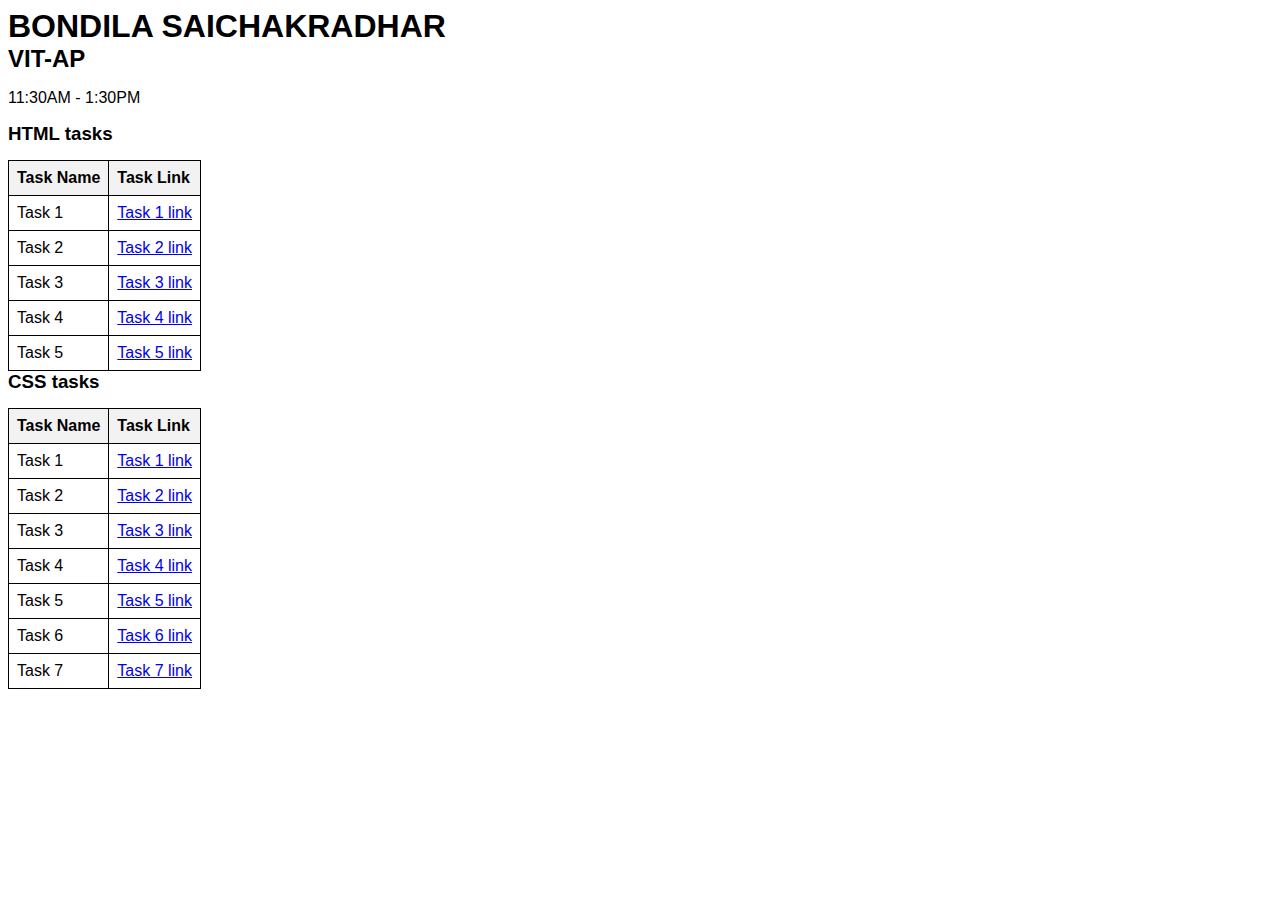
<file: index.html>
<!DOCTYPE html>
<html>
<head>
    <meta charset="utf-8">
    <title>Task List</title>
    <style>
        body {
            font-family: Arial, sans-serif;
        }
        h1, h2, h3 {
            margin: 0;
            padding: 0;
        }
        table {
            margin-top: 15px;
            border-collapse: collapse;
        }
        th, td {
            border: 1px solid black;
            padding: 8px;
            text-align: left;
        }
        th {
            background-color: #f2f2f2;
        }
    </style>
</head>
<body>
    <h1>BONDILA SAICHAKRADHAR </h1>
    <h2>VIT-AP</h2>
    <p>11:30AM - 1:30PM</p>

    <h3>HTML tasks</h3>
    <table>
        <tr>
            <th>Task Name</th>
            <th>Task Link</th>
        </tr>
        <tr>
            <td>Task 1</td>
            <td><a href="./Htask1.html">Task 1 link</a></td>
        </tr>
        <tr>
            <td>Task 2</td>
            <td><a href="./Htask2.html">Task 2 link</a></td>
        </tr>
        <tr>
            <td>Task 3</td>
            <td><a href="./Htask3.html">Task 3 link</a></td>
        </tr>
        <tr>
            <td>Task 4</td>
            <td><a href="./Htask4.html">Task 4 link</a></td>
        </tr>
        <tr>
            <td>Task 5</td>
            <td><a href="./Htask5.html">Task 5 link</a></td>
        </tr>
        </table>

    <h3>CSS tasks</h3>
    <table>
        <tr>
            <th>Task Name</th>
            <th>Task Link</th>
        </tr>
        <tr>
            <td>Task 1</td>
            <td><a href="./CTask1.html">Task 1 link</a></td>
        </tr>
        <tr>
            <td>Task 2</td>
            <td><a href="./CTask2.html">Task 2 link</a></td>
        </tr>
        <tr>
            <td>Task 3</td>
            <td><a href="./CTask3.html">Task 3 link</a></td>
        </tr>
        <tr>
            <td>Task 4</td>
            <td><a href="./CTask4.html">Task 4 link</a></td>
        </tr>
        <tr>
            <td>Task 5</td>
            <td><a href="./CTask5.html">Task 5 link</a></td>
        </tr>
        <tr>
         <td>Task 6</td>
         <td><a href="./CTask6.html">Task 6 link</a></td>
        </tr>
        <tr>
         <td>Task 7</td>
         <td><a href="./CTask7.html">Task 7 link</a></td>
        </tr>
    </table>

</body>
</html>
</file>
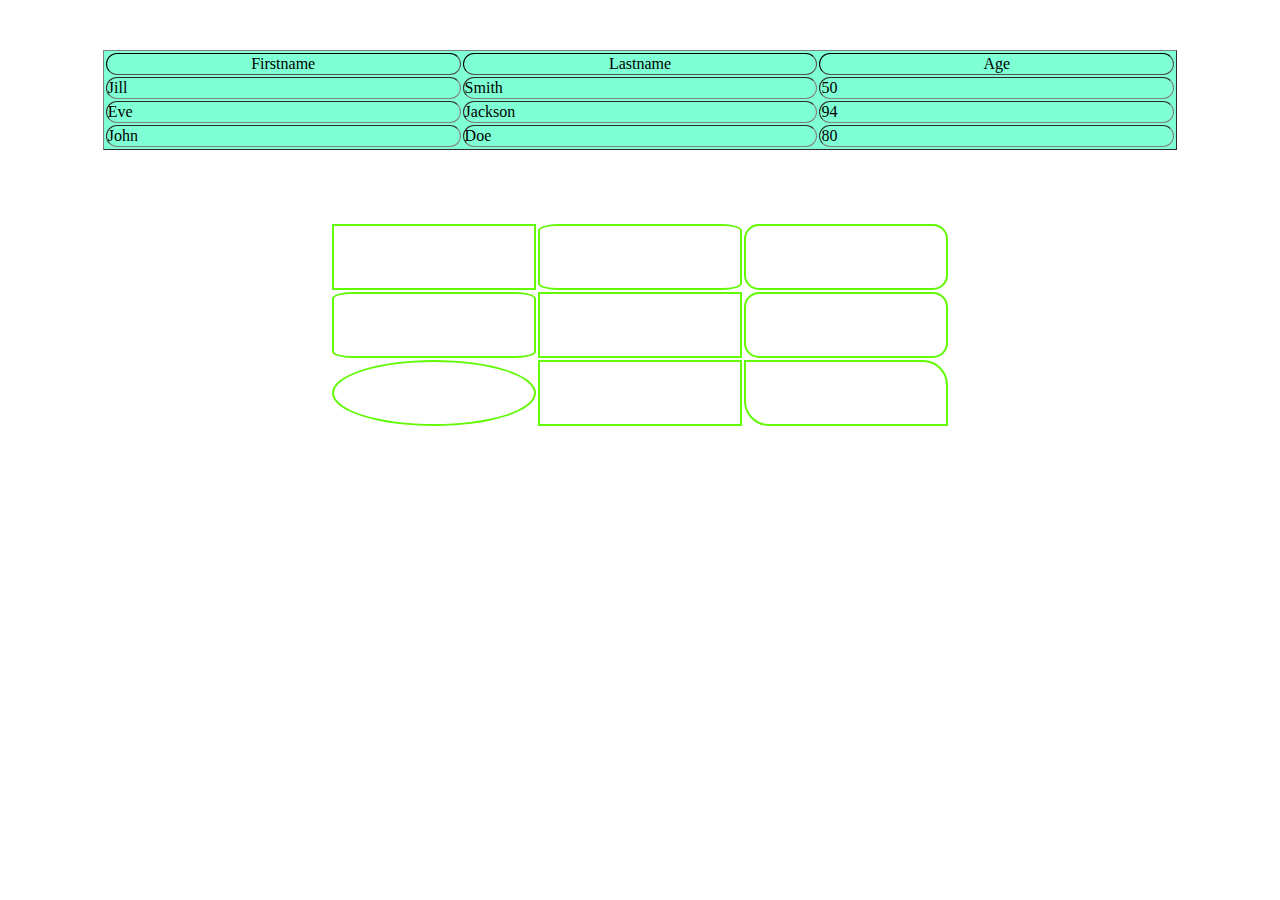
<file: CTask1.html>
<!DOCTYPE html>
<html lang="en">
<head>
    <meta charset="UTF-8">
    <meta name="viewport" content="width=device-width, initial-scale=1.0">
    <link rel="stylesheet" href="./CTask1.css">
    <title>TASk 1</title> 
</head>
<body>
    <table border="1" class="table1" >
        <tr style="border: 5px solid black;" >
            <td width="100"  align="center">Firstname</td>
            <td width="100"  align="center">Lastname</td>
            <td width="100"  align="center">Age</td>
        </tr>
        <tr  >
            <td width="100"  >Jill</td>
            <td width="100"  >Smith</td>
            <td width="100"  >50</td>
        </tr>
        <tr >
            <td width="100"  >Eve</td>
            <td width="100"  >Jackson</td>
            <td width="100"  >94</td>
        </tr>
        <tr  >
            <td width="100"  >John</td>
            <td width="100"  >Doe</td>
            <td width="100"  >80</td>
        </tr>
    </table>

    <br>
    <br>
    <br>
    <br>


    <table  class="table2" >
        <tr >
            <td class="td1" style="border: 2px solid rgb(97, 249, 3); border-radius: 0%;  padding: 5%; margin: 50px auto;" > </td> 
            <td class="td2" style="border: 2px solid rgb(97, 249, 3); border-radius: 10%;  padding: 5%; margin: 5%;" > </td>
            <td class="td3" style="border: 2px solid rgb(97, 249, 3); border-radius: 15px;  padding: 5%; margin: 5px;" > </td>
        </tr>
        <tr  >
            <td class="td4" style="border: 2px solid rgb(97, 249, 3); border-radius: 10%;  padding: 5%; margin: 50px auto;"  > </td>
            <td class="td5" style="border: 2px solid rgb(97, 249, 3); border-radius: 0%;  padding: 5%; margin: 50px auto;"  > </td>
            <td class="td6" style="border: 2px solid rgb(97, 249, 3); border-radius: 15px;  padding: 5%; margin: 50px auto;"  > </td>
        </tr>
        <tr >
            <td class="td7" style="border: 2px solid rgb(97, 249, 3); border-radius: 50%;  padding: 5%; margin: 50px auto;"  > </td>
            <td class="td8" style="border: 2px solid rgb(97, 249, 3); border-radius: 0%;  padding: 5%; margin: 50px auto;"  ></td>
            <td class="td9" style="border: 2px solid rgb(97, 249, 3); border-radius: 0px 25px 0px 25px; padding: 5%; margin: 50px auto;"  > </td>
        </tr>
         
    </table>
</body>
</html>
</file>
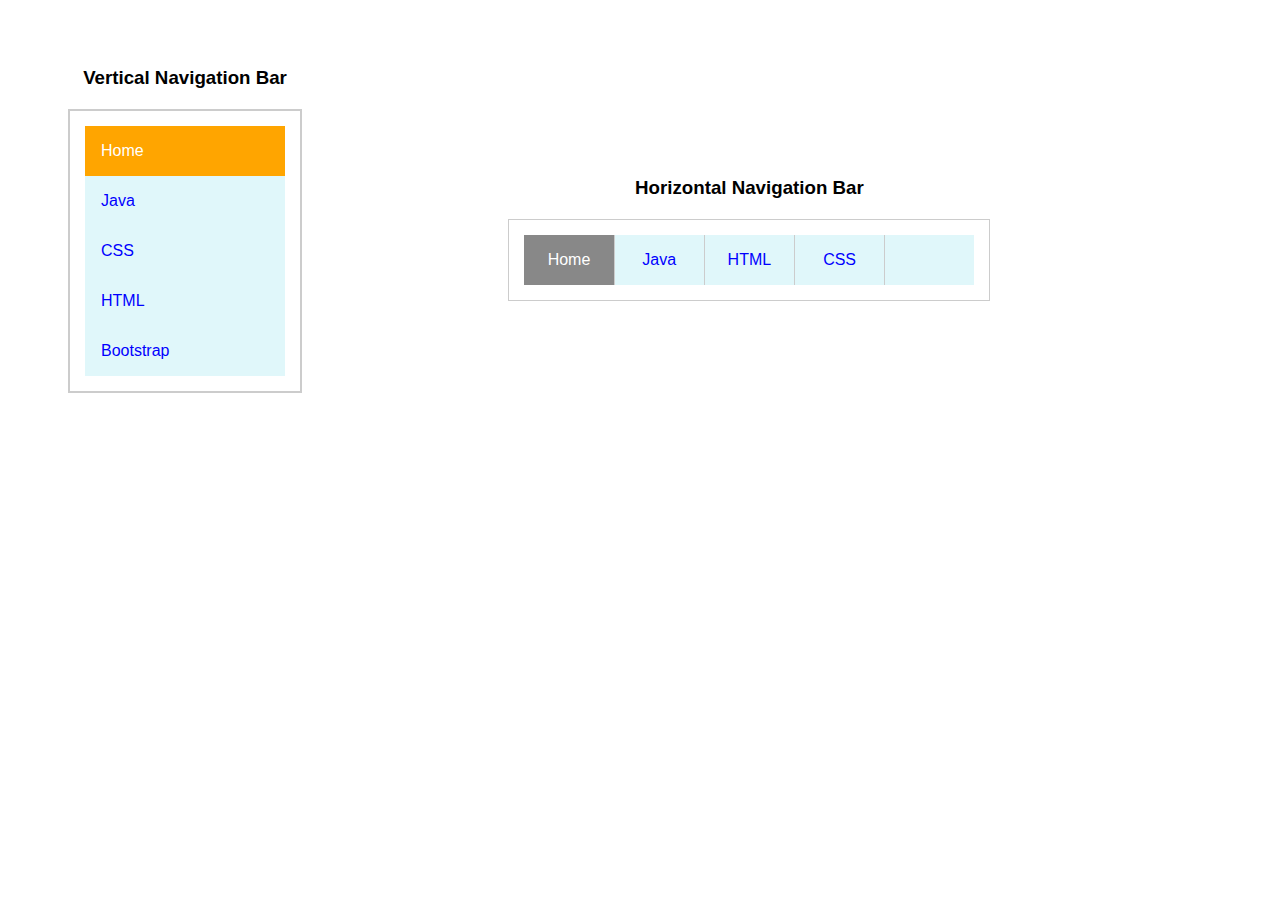
<file: CTask2.html>
<!DOCTYPE html>
<html>
<head>
    <meta charset="utf-8">
    <link rel="stylesheet" type="text/css" href="./CTask2.css">
    <title>Task2</title>
    <style>
        

 
    </style>
</head>
<body>
    <div class="main">
        <div class="navbar-container">
            <h3 > Vertical Navigation Bar</h3>
            <div class="navbar-vertical">
                <a class="active" href="#home">Home</a>
                <a href="#java">Java</a>
                <a href="#css">CSS</a>
                <a href="#html">HTML</a>
                <a href="#bootstrap">Bootstrap</a>
            </div>
        </div>
        
        <div class="navbar-cont">
            <h3 >Horizontal Navigation Bar</h3>
            <div class="navbar-horizontal">
                <a class="active" href="#home">Home</a>
                <a href="#java">Java</a>
                <a href="#html">HTML</a>
                <a href="#css">CSS</a>
                <a href=""></a>
            </div>
        </div>
    </div>
    


</body>
</html>
</file>
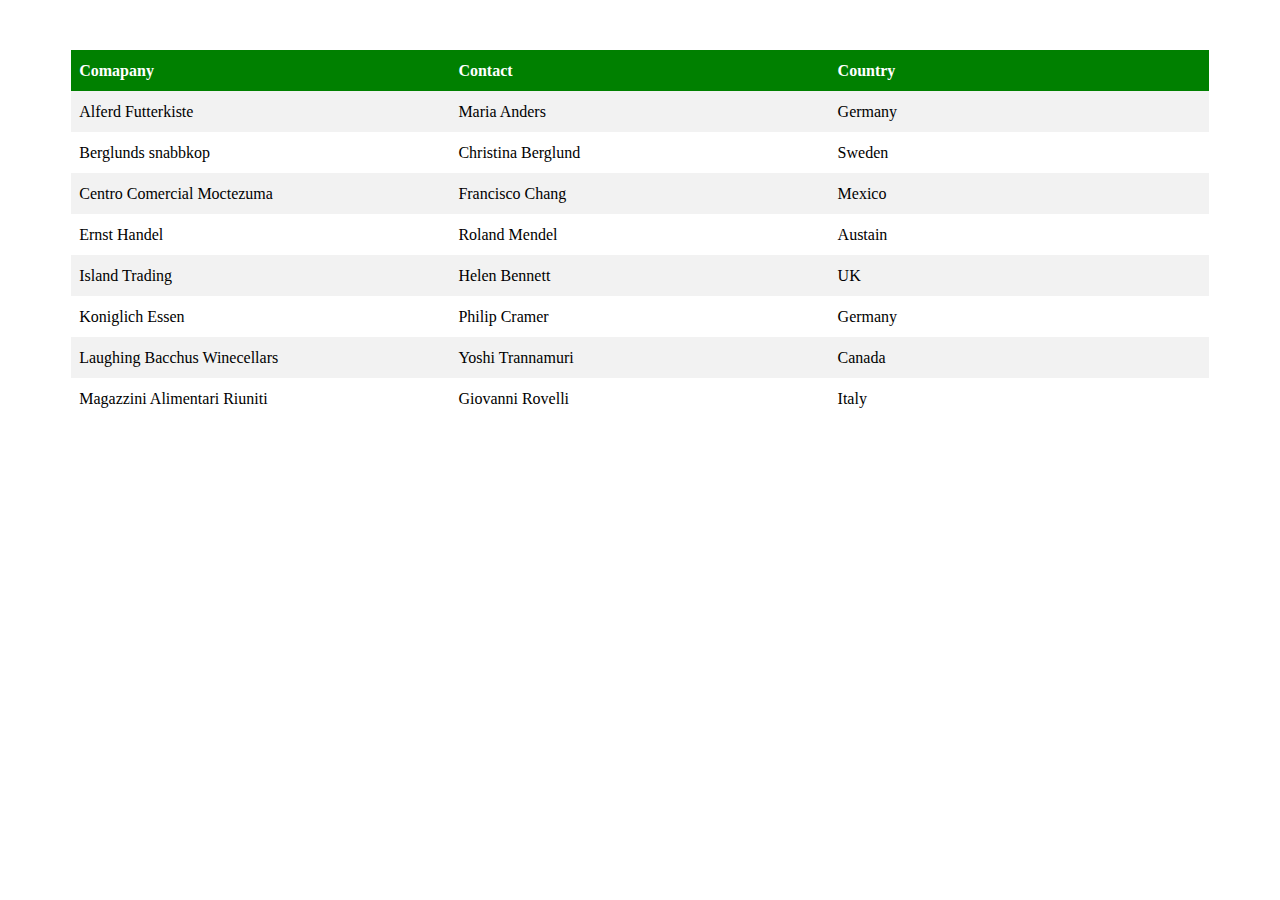
<file: CTask3.html>
<!DOCTYPE html>
<html lang="en">
<head>
    <meta charset="UTF-8">
    <meta name="viewport" content="width=device-width, initial-scale=1.0">
    <link rel="stylesheet" href="./CTask3.css">
    <title>Task3</title>
    <style>
    
        
    </style>
</head>
<body>
    <table >
        <tr>
            <th  >Comapany</th>
            <th>Contact</th>
            <th>Country</th>
        </tr>
        <tr>
            <td>Alferd Futterkiste</td>
            <td>Maria Anders</td>
            <td>Germany</td>
        </tr>
        <tr>
            <td>Berglunds snabbkop</td>
            <td>Christina Berglund</td>
            <td>Sweden</td>
        </tr>
        <tr>
            <td>Centro Comercial Moctezuma</td>
            <td>Francisco Chang</td>
            <td>Mexico</td>

        </tr>
        <tr>
            <td>Ernst Handel</td>
            <td>Roland Mendel</td>
            <td>Austain</td>
        </tr>
         <tr>
            <td>Island Trading </td>
            <td>Helen Bennett</td>
            <td>UK</td>
         </tr>
         <tr>
            <td>Koniglich Essen</td>
            <td>Philip Cramer</td>
            <td>Germany</td>
         </tr>
         <tr>
            <td>Laughing Bacchus Winecellars</td>
            <td>Yoshi Trannamuri</td>
            <td>Canada</td>
            
         </tr>
         <tr>
            <td>Magazzini Alimentari Riuniti</td>
            <td>Giovanni Rovelli</td>
            <td>Italy</td>
         </tr>
    </table>
    
</body>
</html>
</file>
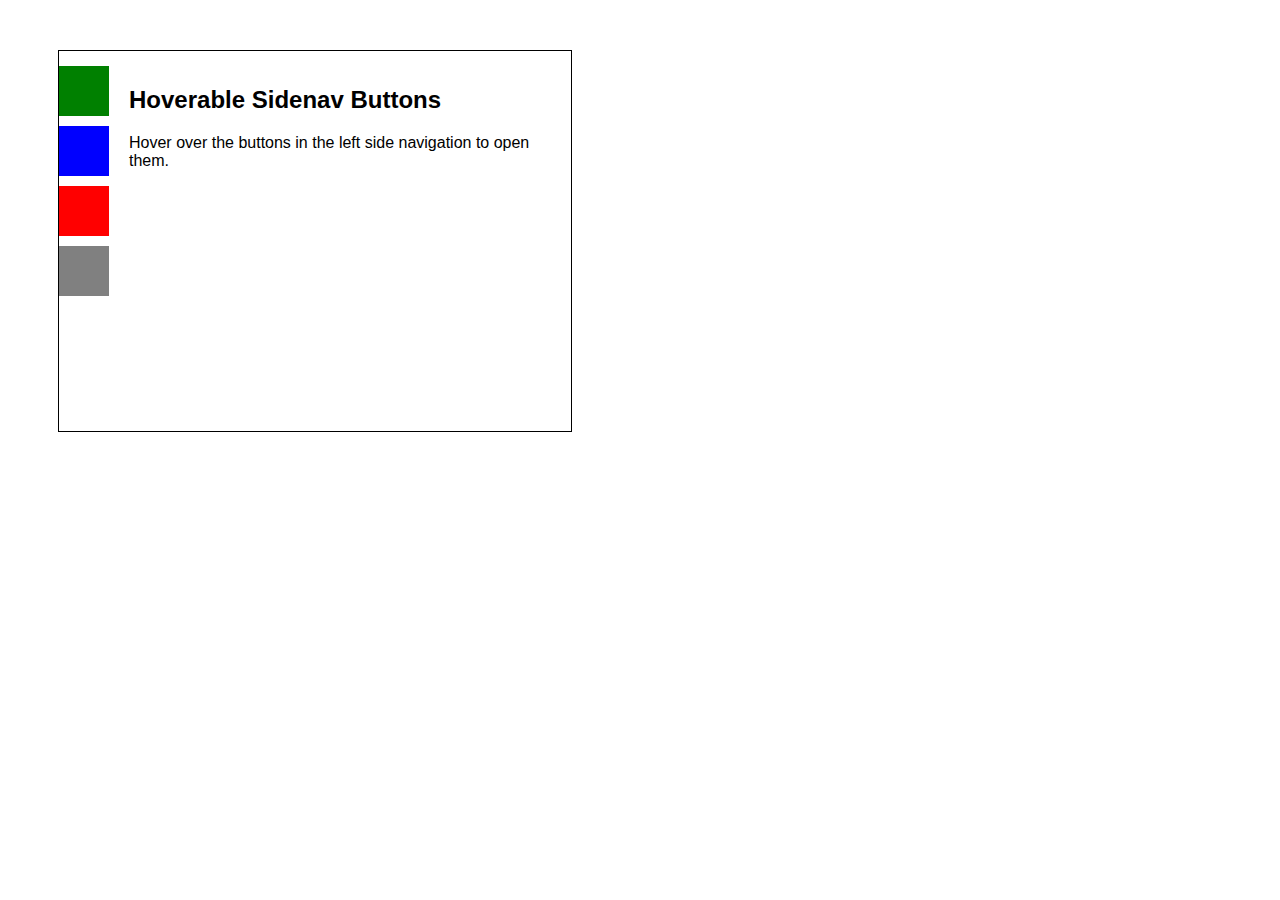
<file: CTask4.html>
<!DOCTYPE html>
<html lang="en">
<head>
    <meta charset="UTF-8">
    <meta name="viewport" content="width=device-width, initial-scale=1.0">
    <title>Task4</title>
    <link rel="stylesheet" href="./CTask4.css">
    <style>
        
        
        
        
    </style>
</head>
<body>
<div class="container">
    <div class="sidenav">
        <a href="#home" class="btn green"></a>
        <a href="#services" class="btn blue"></a>
        <a href="#clients" class="btn red"></a>
        <a href="#contact" class="btn gray"></a>
    </div>
    <div class="main">
        <h2>Hoverable Sidenav Buttons</h2>
        <p>Hover over the buttons in the left side navigation to open them.</p>
    </div>
</div>

</body>
</html>
</file>
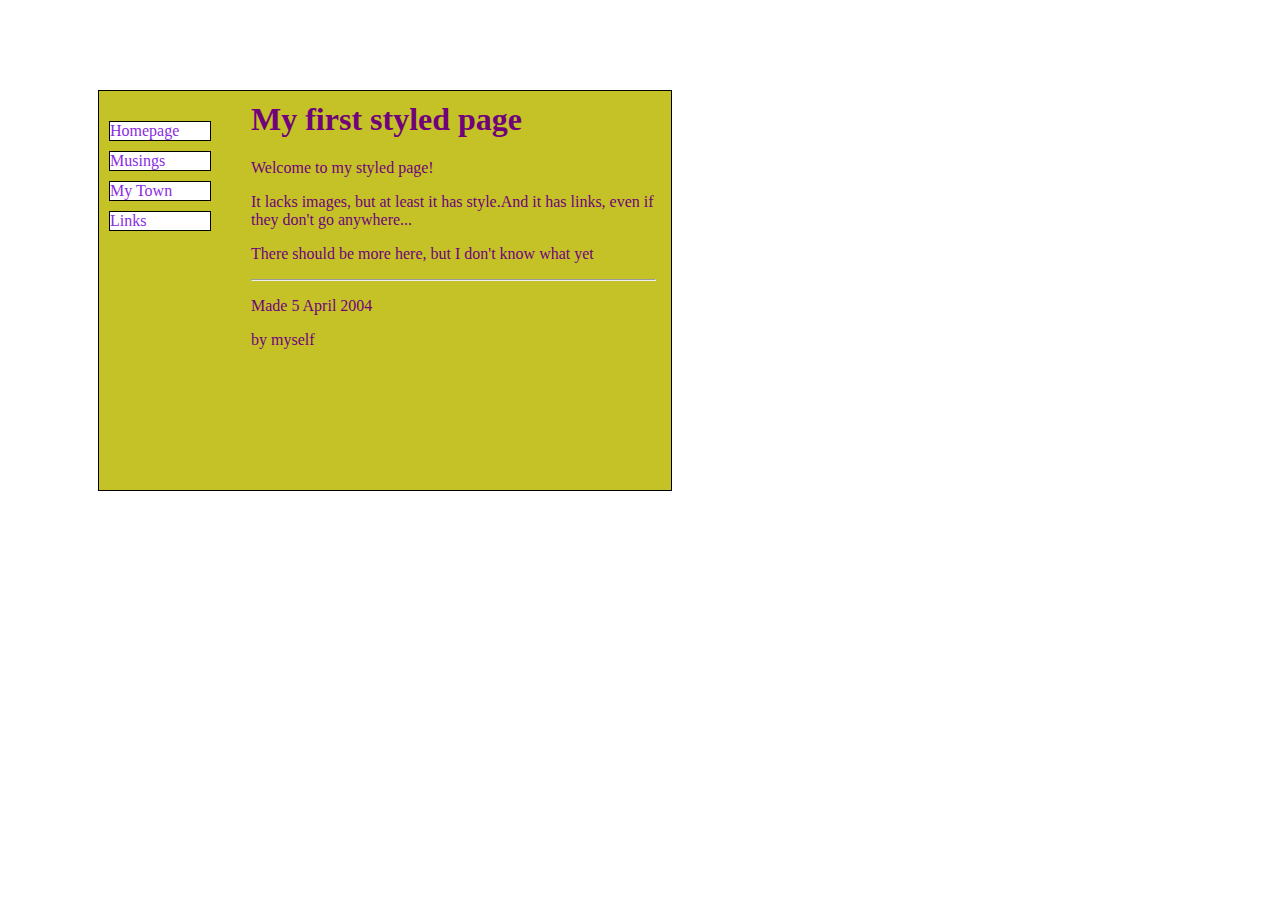
<file: CTask5.html>
<!DOCTYPE html>
<html lang="en">
<head>
    <meta charset="UTF-8">
    <meta name="viewport" content="width=device-width, initial-scale=1.0">
    <title>Task5</title>
    <link rel="stylesheet" href="./CTask5.css">
    <style>
        
    </style>
</head>
<body>
    <div class="container">
        <div class="leftnav">
            <a href="" class="B hp">Homepage</a>
            <a href="" class="B mu">Musings</a>
            <a href="" class="B mt">My Town</a>
            <a href="" class="B l">Links</a>

        </div>
        <div class="content">
            <h1>My first styled page</h1>
             
            <p>Welcome to my styled page!</p>
             
            <p>It lacks images, but at least it has style.And it has links, even if they don't go anywhere...</p>
             
            <p>There should be more here, but I don't know what yet </p>
            <hr>
            <p>Made 5 April 2004
            </p>
            <p>by myself</p>

        </div>
    </div>
    
</body>
</html>
</file>
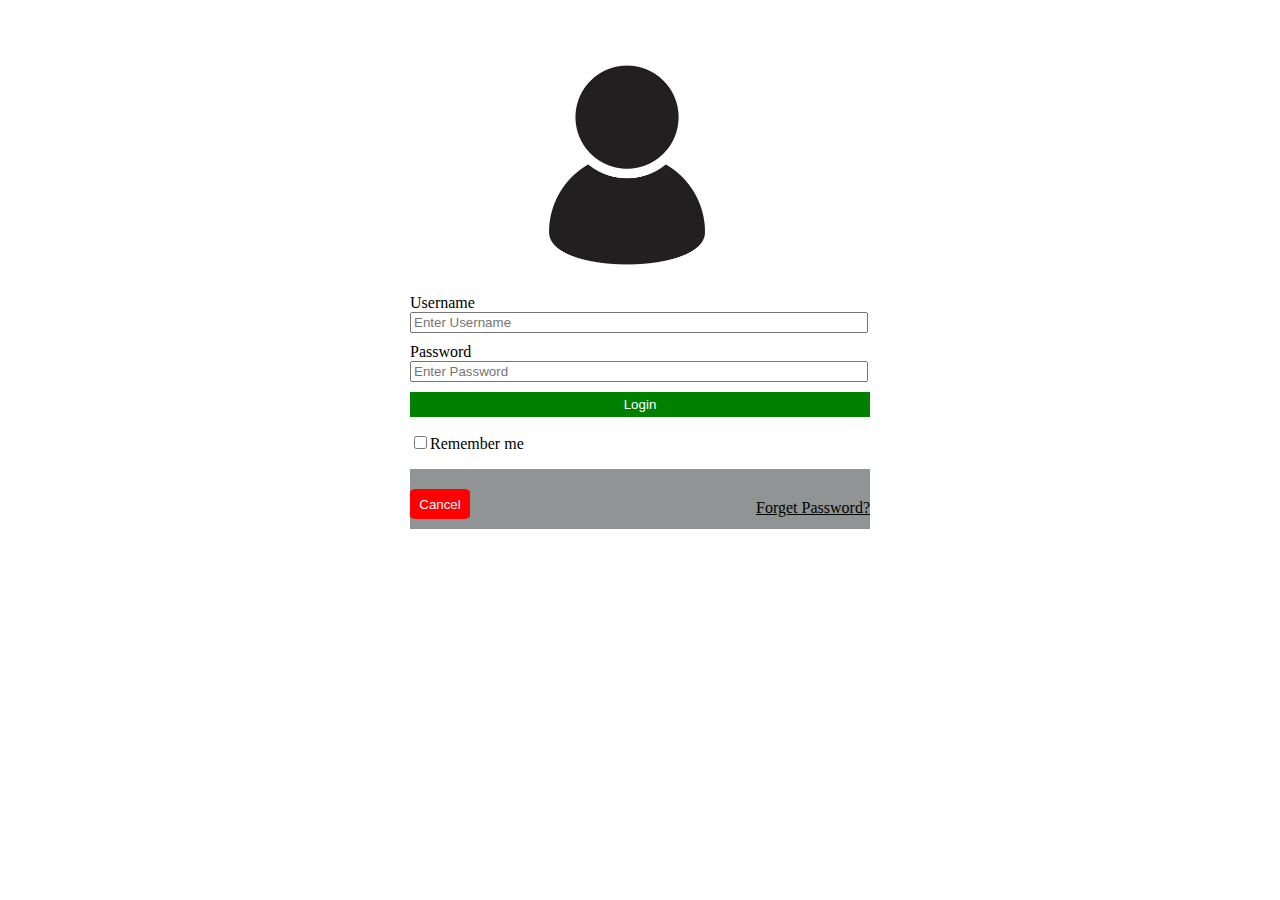
<file: CTask6.html>
<!DOCTYPE html>
<html lang="en">
<head>
    <meta charset="UTF-8">
    <meta name="viewport" content="width=device-width, initial-scale=1.0">
    <title>Task6</title>
    <link rel="stylesheet" href="./CTask6.css">
    <style>   
    
    </style>

</head>
<body>
    <div class="container">
        
        <div class="container-form">

                <div >
                    <img src="./profilephoto.jpg" alt="image" class="cont-img">
                </div>
             
                <div class="input">
                    <label >Username</label> <br>
                    <input type="text" placeholder="Enter Username" class="btn">
                </div>

                <div class="input">
                    <label for="">Password</label> <br>
                    <input type="password" placeholder="Enter Password" class="btn">
                </div>

                <div class="login-container">
                    <button class="login-btn">Login</button>
                </div>

                <div >
                    <p> <input type="checkbox">Remember me </p>
                </div>

                <div class="bottom">
                     <button class="cancel-btn" >Cancel</button>
                      <a href="" class="fgt"  >Forget Password?</a>
                </div>
           
        </div>
    </div>
    
</body>
</html>
</file>
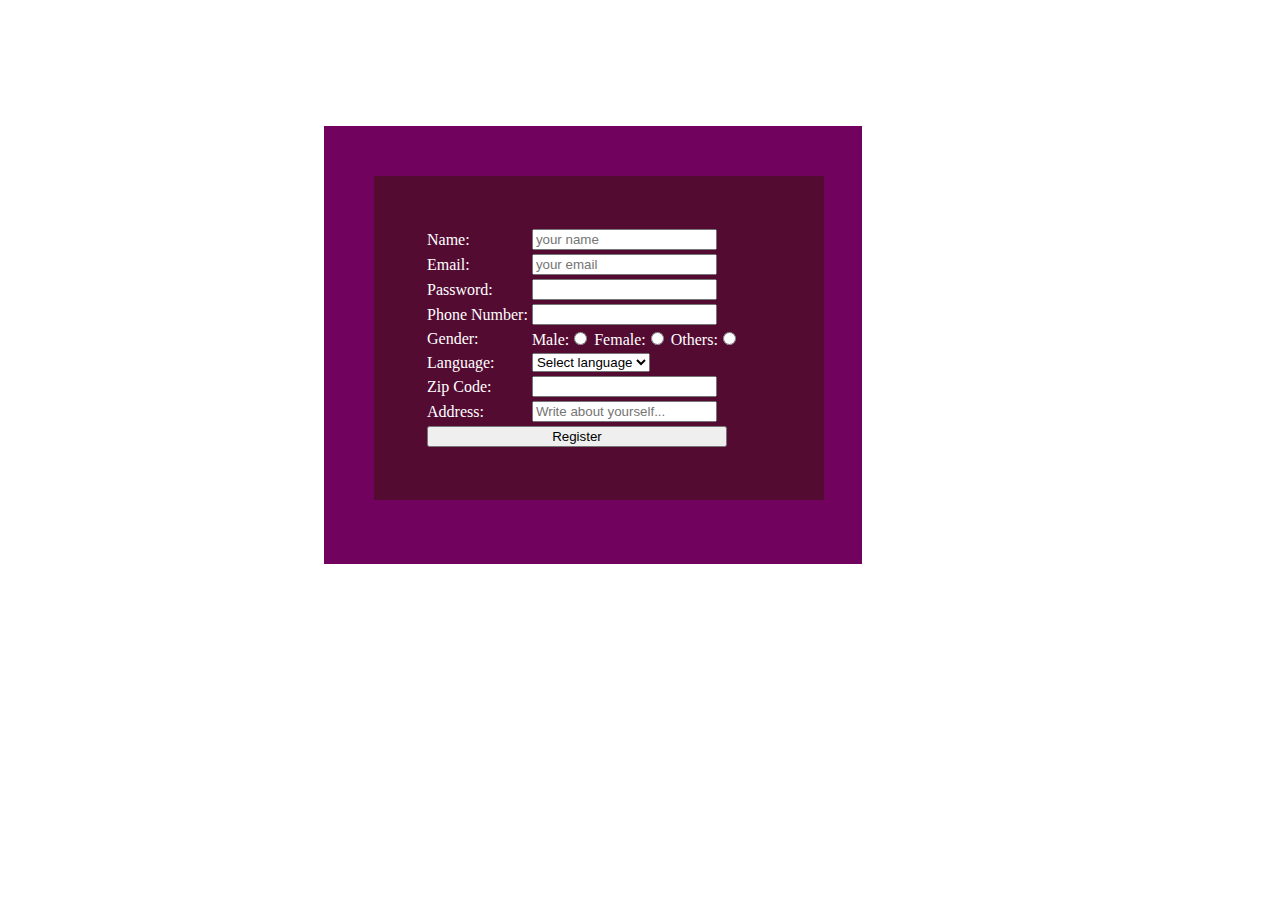
<file: CTask7.html>
<!DOCTYPE html>
<html lang="en">
<head>
    <meta charset="UTF-8">
    <meta name="viewport" content="width=device-width, initial-scale=1.0">
    <link rel="stylesheet" href="./CTask7.css">
    
    <title>Task7</title>
    <style>
    
    </style>
</head>
<body>
    <div class="container">
        <div class="table-container">
            <table>
                <tr>
                    <td>Name:</td>
                    <td><input type="text" placeholder="your name"></td>
                </tr>
                <tr>
                    <td>Email:</td>
                    <td><input type="text" placeholder="your email"></td>

                </tr>
                <tr>
                    <td>Password:</td>
                    <td><input type="password" ></td>
                </tr>
                <tr>
                    <td>Phone Number:</td>
                    <td><input type="number"></td>
                </tr>
                <tr>
                    <td>Gender:</td>
                    <td>Male:<input type="radio" name="" id=""> Female:<input type="radio" name="" id=""> Others:<input type="radio" name="" id=""></td>
                </tr>
                <tr>
                    <td>Language:</td>
                    <td><select name="" id="">
                         <option value="Select Language" disabled selected>Select language</option>
                        </select>
                    </td>
                </tr>
                <tr>
                    <td>Zip Code:</td>
                    <td><input type="text" ></td>
                </tr>
                <tr>
                    <td>Address:</td>
                    <td><input type="text"  placeholder="Write about yourself..."></td>
                </tr>
                <tr>
                    <td colspan="2"><button  style="width: 300px;">Register</button></td>
                </tr>
            </table>
        </div>
    </div>
    
</body>
</html>
</file>
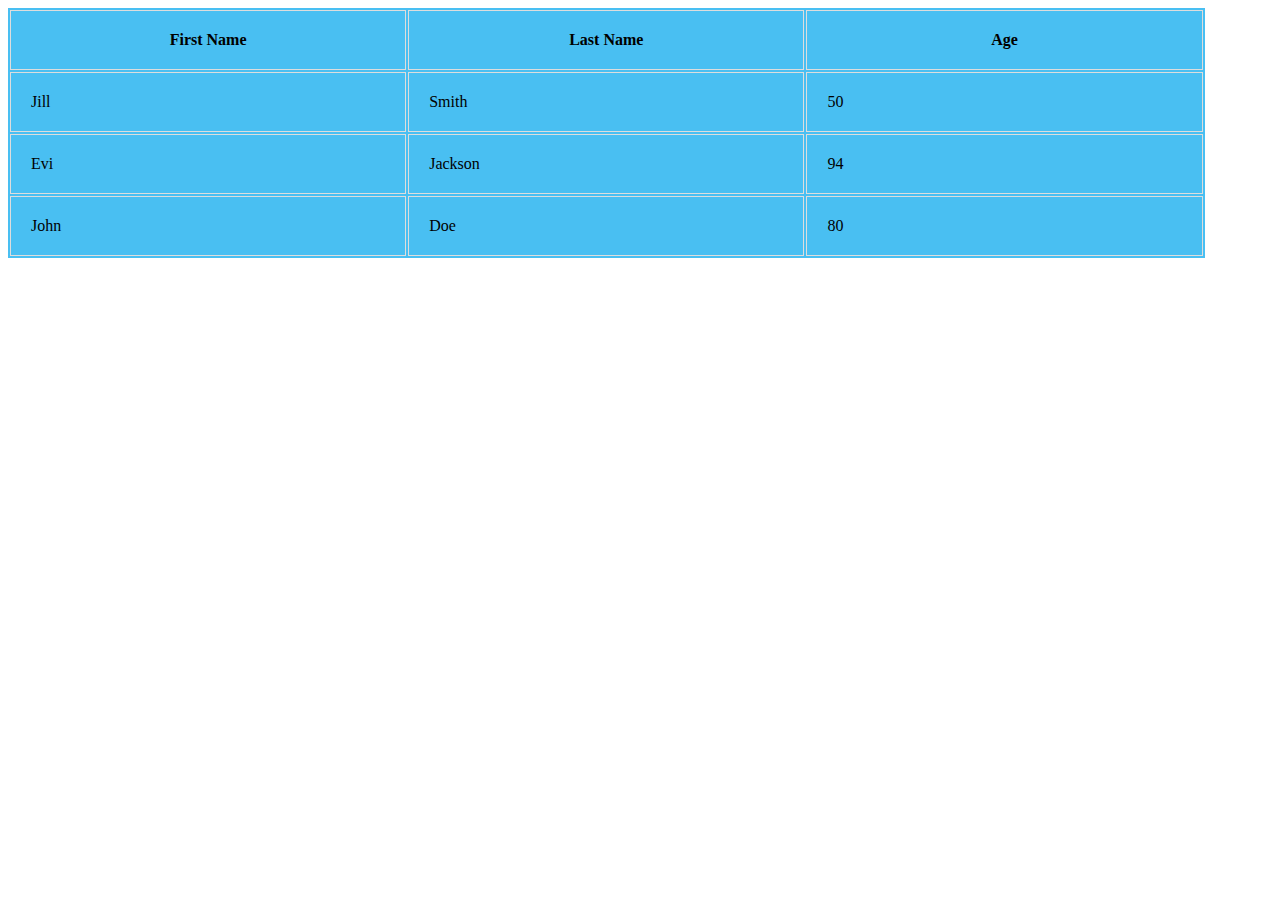
<file: Htask1.html>
<!DOCTYPE html>
<html lang="en">
<head>
    <meta charset="UTF-8">
    <meta name="viewport" content="width=device-width, initial-scale=1.0">
    <title>Document</title>
    <style>
          
        
        td {
            padding: 20px;
            width: 10%;
            border: 1px solid #ddd;
            text-align: center;
        }
        h1 {
            text-align: center;
        }
        table{
            
             background-color: rgb(73, 191, 242);
            
        }
        

    </style>
</head>
<body>
    <form>
        <table>            
                <tr>
                    <td><b>First Name</b></td>
                    <td><b>Last Name</b></td>
                    <td><b>Age</b></td>
                </tr>
                <tr>
                    <td style="text-align: left;">Jill</td>
                    <td style="text-align: left;">Smith</td>
                    <td style="text-align: left;">50</td>
                </tr>
                <tr>
                    <td style="text-align: left;">Evi</td>
                    <td style="text-align: left;">Jackson</td>
                    <td style="text-align: left;">94</td>
                </tr>
                <tr>
                    <td style="text-align: left;">John</td>
                    <td style="text-align: left;">Doe</td>
                    <td style="text-align: left;">80</td>
                </tr>            
        </table>
    </form>    
</body>
</html>
</file>
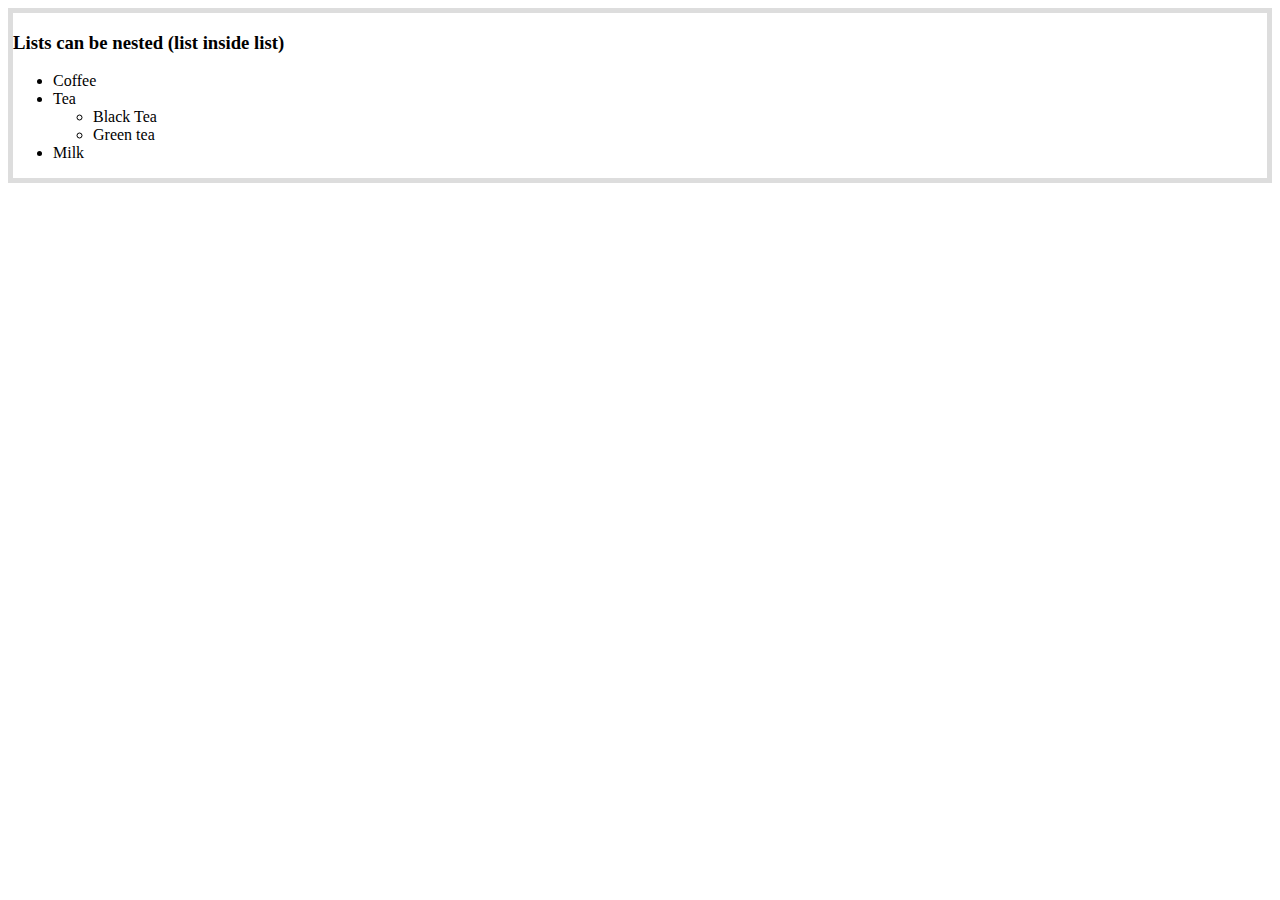
<file: Htask2.html>
<!DOCTYPE html>
<html lang="en">
<head>
    <meta charset="UTF-8">
    <meta name="viewport" content="width=device-width, initial-scale=1.0">
    <title>Document</title>
    <style>
        body{
            border: 5px solid #ddd;
            width: 10;

        }
    </style>
</head>
<body>
    <h3>Lists can be nested (list inside list)</h3>
    <ul>
        <li>Coffee</li>
        <li>Tea</li>
        <ul>
            <li>Black Tea</li>
            <li>Green tea</li>
        </ul>
        <li>Milk</li>
    </ul>
    
</body>
</html>
</file>
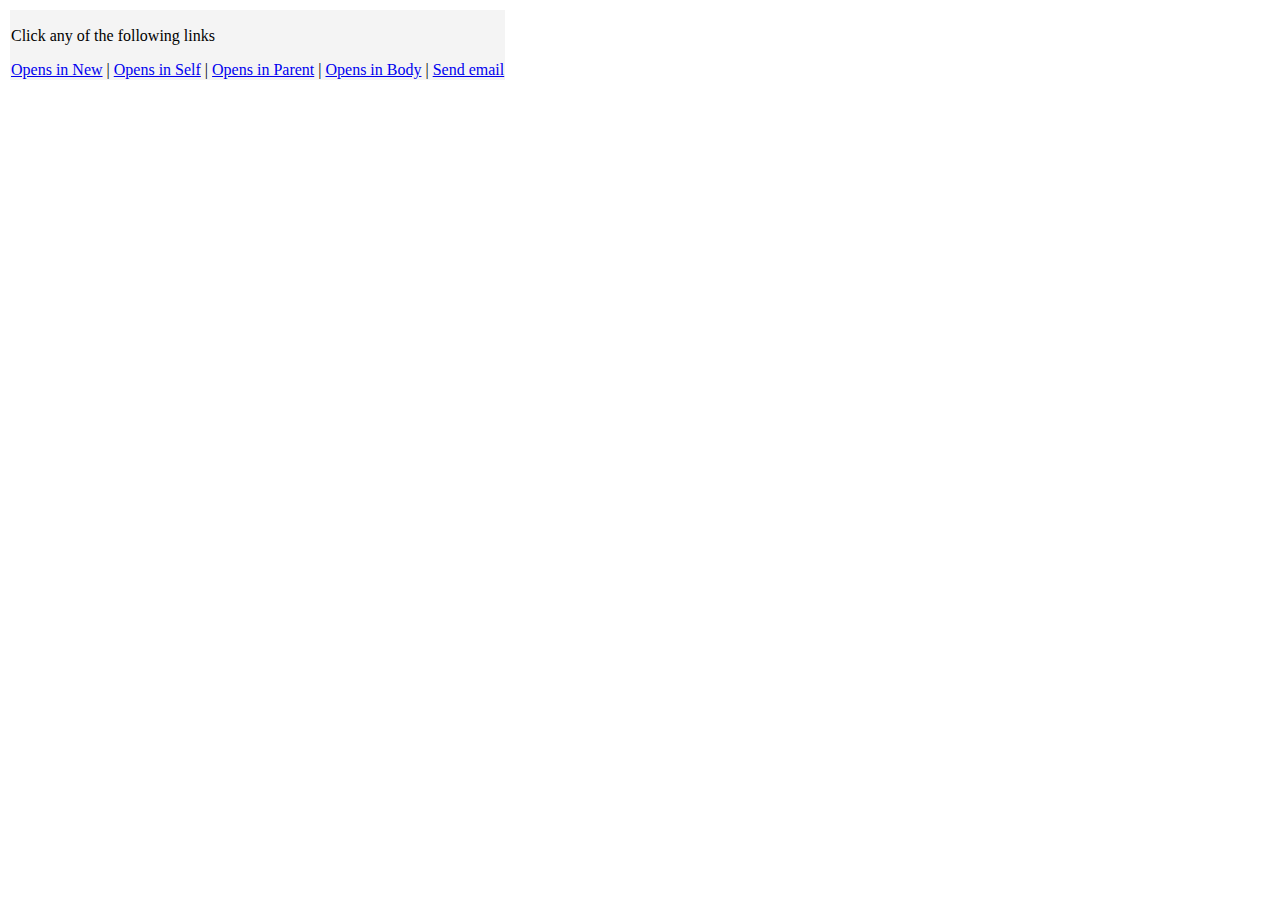
<file: Htask3.html>
<!DOCTYPE html>
<html lang="en">
<head>
    <meta charset="UTF-8">
    <meta name="viewport" content="width=device-width, initial-scale=1.0">
    <title> Task 3</title>
</head>
<style>
    td{
        background-color: rgba(219, 219, 219, 0.318);

        }
</style>
<body>
    <table>
        <td>
        <p>Click any of the following links</p>
        <a href="https://example.com" target="_blank">Opens in New</a> |
        <a href="https://example.com" target="_self">Opens in Self</a> |
        <a href="https://example.com" target="_parent">Opens in Parent</a> |
        <a href="https://example.com" target="_top">Opens in Body</a> |
        <a href="mailto:example@example.com">Send email</a>
        </td>
    </table>
</body>
</html>
</file>
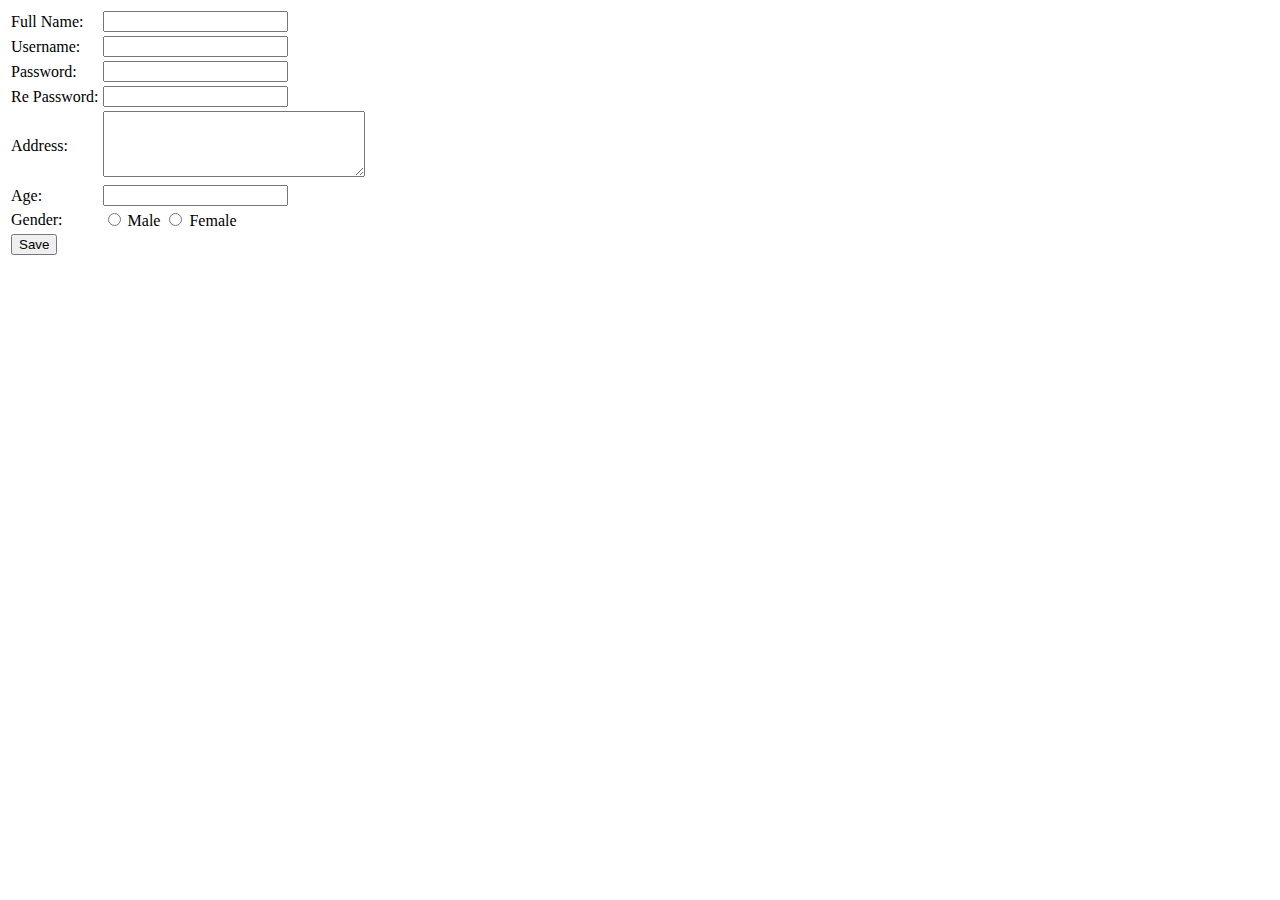
<file: Htask4.html>
<!DOCTYPE html>
<html>
<head>
    <meta charset="utf-8">
    <title>Registration Form</title>
    <style>               
        h1 {
            text-align: center;
        }
    </style>
</head>
<body>
    
    <form>
        <table>
            <tr>
                <td>Full Name:</td>
                <td><input type="text" name="firstname"></td>
            </tr>
            
            <tr>
                <td>Username:</td>
                <td><input type="email" name="email"></td>
            </tr>
            <tr>
                <td>Password:</td>
                <td><input type="password" name="password"></td>
            </tr>
            <tr>
                <td>Re Password:</td>
                <td><input type="password" name="repassword"></td>
            </tr>
            <tr>
                <td>Address:</td>
                <td><textarea name="address" rows="4" cols="30"></textarea></td>
            </tr>
            <tr>
                <td>Age:</td>
                <td><input type="number" name="age"></td>
            </tr>
            <tr>
                <td>Gender:</td>
                <td>
                    <input type="radio" name="gender" value="male"> Male
                    <input type="radio" name="gender" value="female"> Female
                </td>
            </tr>
            <tr>
                <td colspan="2" style="text-align: left;">
                    <input type="submit" value="Save">
                </td>
            </tr>
        </table>
    </form>
</body>
</html>
</file>
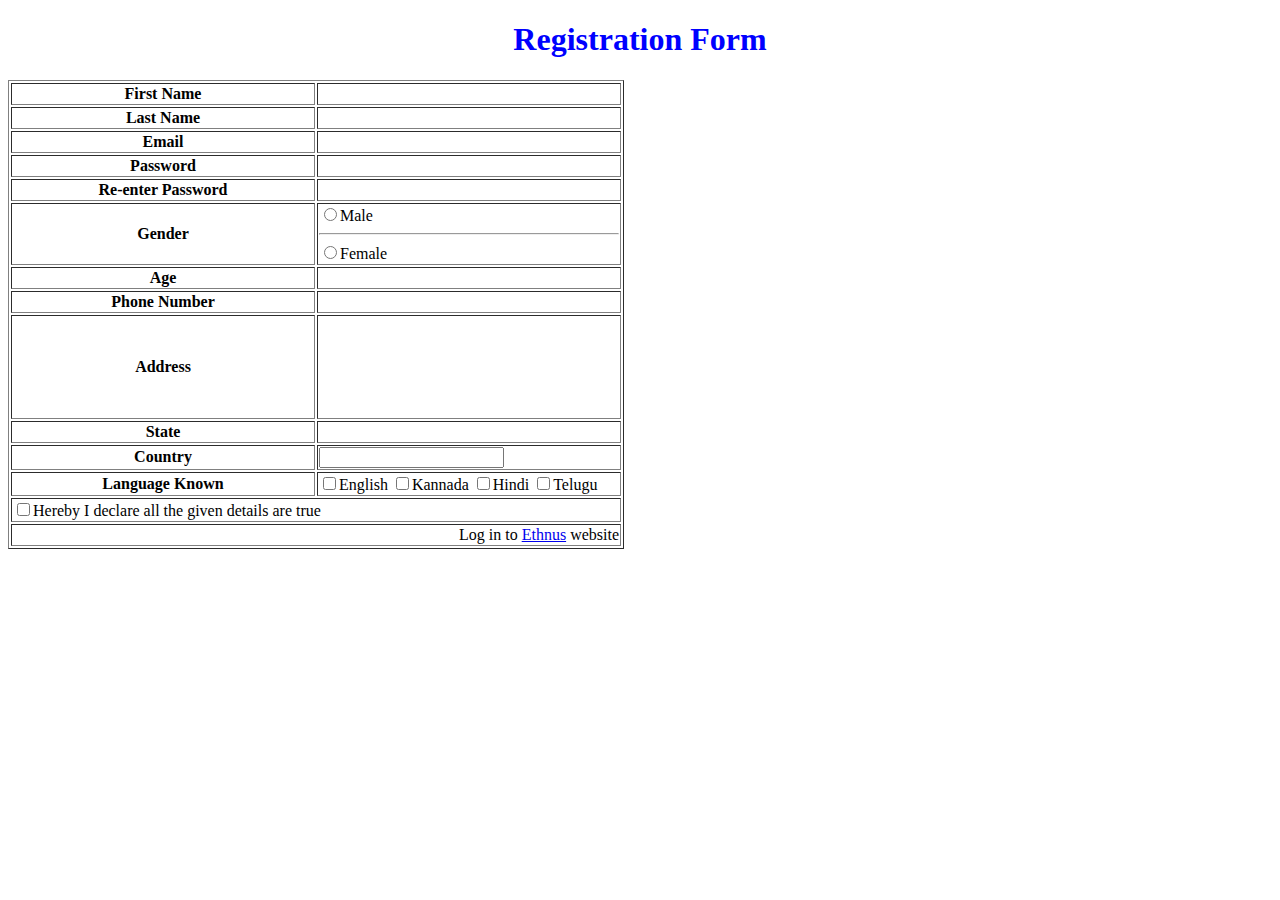
<file: Htask5.html>
<!DOCTYPE html>
<html lang="en">
<head>
    <meta charset="UTF-8">
    <meta name="viewport" content="width=device-width, initial-scale=1.0">
    <title>TASK 5</title>
</head>
<body>
    <h1 align="center" style="color: blue;"><b>Registration Form</b> </h1>
    <table border="1">
        <tr>
            <td align="center" width="300"><b>First Name</b></td>
            <td width="300"> </td>            
        </tr>
        <tr>
            <td align="center" width="300"><b>Last Name</b></td>
            <td width="300"> </td>  
        </tr>
        <tr>
            <td align="center" width="300"><b>Email</b></td>
            <td width="300"> </td> 
        </tr>
        <tr>
            <td align="center" width="300"><b>Password</b></td>
            <td width="300"> </td> 
        </tr>
        <tr>
            <td align="center" width="300"><b>Re-enter Password</b></td>
            <td width="300"> </td> 
        </tr>
        <tr>
            <td align="center" width="300"><b>Gender</b></td>
            <td width="300"> <input type="radio">Male <br>
                <hr>
                              <input type="radio">Female
            </td> 
        </tr>
        <tr>
            <td align="center" width="300"><b>Age</b></td>
            <td width="300"> </td> 
        </tr>
        <tr>
            <td align="center" width="300"><b>Phone Number</b></td>
            <td width="300"> </td> 
        </tr>
        <tr>
            <td align="center" width="300" height="100"><b>Address</b></td>
            <td width="300" height="100"> </td> 
        </tr>
        <tr>
            <td align="center" width="300"><b>State</b></td>
            <td width="300"> </td> 
        </tr>
        <tr>
            <td align="center" width="300"><b>Country</b></td>
            <td width="300"> <input type=""> </td> 
        </tr>
        <tr>
            <td align="center" width="300"><b>Language Known</b></td>
            <td width="300"><input type="checkbox" name="English" id="">English
            <input type="checkbox" name="Kannada" id="">Kannada
            <input type="checkbox" name="Hindi" id="">Hindi
            <input type="checkbox" name="Telugu" id="">Telugu</td> 
        </tr>
        <tr colspan="">
            <td   width="300" colspan="2"><input type="checkbox" >Hereby I declare all the given details are true</td>
             
        </tr>
        <tr>
            <td align="right" width="300" colspan="2">Log in to <a href="https://ethnus.com/" target="_blank">Ethnus</a> website</td>  
        </tr>
    </table>
</body>
</html>
</file>
<file: CTask1.css>
td
{
    border-radius: 20px;
    width: 200px;
}
         
.table1
{   
    margin:auto; 
    margin-top: 50px;  
    width: 85%;
    background-color: aquamarine;  
            
}
.table2
{
    margin: auto;     
}
</file>
<file: CTask2.css>
body {
    font-family: Arial, sans-serif;
    box-sizing: border-box;

 }
h3{
   text-align: center;
}

.navbar-container {
   display: block;
   margin: 40px; 
}

.navbar-cont {
   display: block;
   margin-left: 10%; 
   margin-top: 150px;
    
}

.main
 {
   display: flex;
   align-items: flex-start;
 }
 .navbar-vertical {
    width: 200px;
    background-color: white;
    border: 2px solid #ccc;
    margin: 20px;
    padding: 15px;
 }
 
 .navbar-vertical a {
    display: block;
    color: #000;
    padding: 16px;
    text-decoration: none;
    background-color: #e0f7fa;  
    color: #0000ff;  
 }
 
 .navbar-vertical a:hover {
    background-color: #ddd;
 }
 
 .navbar-vertical a.active {
    background-color: #ffa500;  
    color: white;
 }
 
 
 .navbar-horizontal {
    display: flex;
    background-color: white;
    border: 1px solid #ccc;
    margin: 20px;
    padding:15px;
    width: 450px;
 }
 
 .navbar-horizontal a {
    flex: 1;
    
    color: #000;
    padding: 16px;
    text-decoration: none;
    text-align: center;
    background-color: #e0f7fa;  
    color: #0000ff;  
    border-right: 1px solid #ccc;
 }
 
 .navbar-horizontal a:last-child {
    border-right: none;
 }
 
 .navbar-horizontal a:hover {
    background-color: #ddd;
 }
 
 .navbar-horizontal a.active {
    background-color: #888;  
    color: white;
 }
</file>
<file: CTask3.css>
table  {
    border-collapse: collapse;
    border: 0px solid black;
    width: 90%;
    margin: auto;
    margin-top: 50px;
    
}

td{
    width: 250px;
    height: 25px;
    padding: 8px;
   
}
th{
    text-align: left;
    height: 25px;
    padding: 8px;
    background: green;
    color: white;
     
}
tr:nth-child(even) 
{background-color: #f2f2f2;}
</file>
<file: CTask4.css>
body {
    font-family: Arial, sans-serif;   
}
.container {
    display: flex;
    align-items: flex-start;
    margin: 50px;
    margin-right: 700px;
    border: 1px solid black;
    padding-top: 15px;
    padding-bottom: 125px;
}

.sidenav {
    display: flex;
    flex-direction: column;  
}

.sidenav .btn {
    width: 50px;
    height: 50px;
    margin-bottom: 10px;

}

.sidenav .btn.green { background-color: green; }
.sidenav .btn.blue { background-color: blue; }
.sidenav .btn.red { background-color: red; }
.sidenav .btn.gray { background-color: gray; }

.sidenav .btn:hover {
    width: 200px;
    height: 50px;
}
.main {
    padding: 20px;

}

.main h2 {
    margin-top: 0;
}
</file>
<file: CTask5.css>
.container
{
    display: flex;
    margin: 90px;
    padding-right: 15px;
    padding-top: 10px;   
    padding-bottom: 125px;
    padding-left: 10px;
    align-items: flex-start;
    border: 1px black solid;
    background-color: rgb(197, 194, 39);
    margin-right: 600px;            
}

.leftnav
{
    padding-top: 20px;
    display: flex;
    flex-direction: column;            
}
.leftnav .B
{
    width: 100px;
    height: auto;
    border: 1px solid black;
    background-color: white;
    color: blueviolet;
    text-decoration: none;
    margin-bottom: 10px;
}
.content
{
    margin-left: 20px;
    padding-left: 20px;
    color: rgb(112, 3, 122);
            
}
.content h1 
{
    margin-top: 0;  
}
</file>
<file: CTask6.css>
.container
    {
        display: flex;
        align-items: flex-start;
        margin: 20px;
        padding: 20px;
        border: 0px solid black;    
        justify-content: center;
    }
    
.container-form .cont-img 
    {
        justify-content: center;
        border-radius: 100% ;
        height: 250px; 
        width: 250px; 
        margin-left:20%;
    }
    

.container-form .input
    {  
        margin-bottom: 10px;     
    }

.container .input .btn
    {
        width: 450px;
        height: auto;
    }

.login-container .login-btn
    {
        width: 460px;
        height: 25px;
        border: none;
        color: white;
        background-color: green;
    }

.container-form .bottom
    {
        background-color: rgb(144, 148, 148);
        width: auto;
        height: 60px;
    }

.cancel-btn
    { 
        background-color: red;
        border: none;
        margin-top: 20px;
        width: 60px;
        height: 30px;
        border-radius: 10%;
        color: white;
    }

.bottom .fgt
    {
        float: right;
        color: black;
        padding-top: 30px;
    }
</file>
<file: CTask7.css>
.container
{   
        margin-left: 25%;
        margin-top: 10%;
        padding-top: 3%;
        padding-right: 3%; 
        width: 500px;
        height: 400px;
        background-color: rgb(113, 2, 94);
}
.table-container
{
    margin-top: 12px;
    margin-left: 10%;    
    margin-right: 10%;
    padding: 10%;
    width: 350px;
    background-color: rgb(83, 11, 50) ;
    
        
}
td
{
    color: white;
}
</file>
